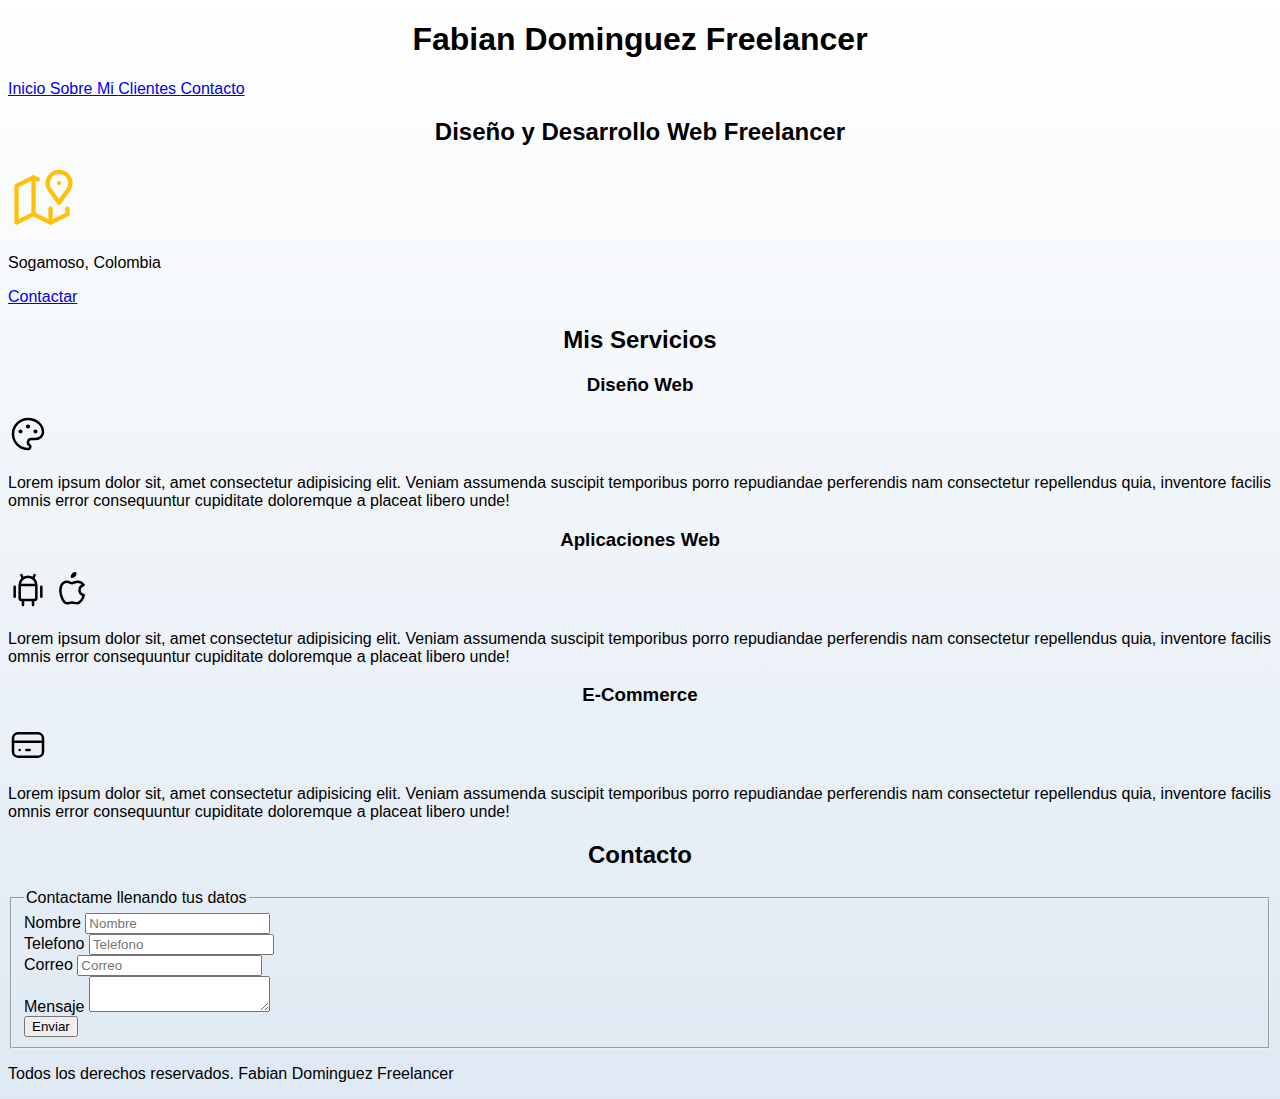
<file: Nosotros.html>
<!DOCTYPE html>
<html lang="es">
<head>
    <meta charset="UTF-8">
    <meta http-equiv="X-UA-Compatible" content="IE=edge">
    <meta name="viewport" content="width=device-width, initial-scale=1.0">
    <title>Programador Freelancer</title>
    <link rel="preload" href="css/styles.css" as="style">
    <link href="css/styles.css" rel="stylesheet">
</head>
<body>
    <header> <h1>Fabian Dominguez Freelancer</h1> </header>

    <nav>
        <a href="#"> Inicio </a>
        <a href="#"> Sobre Mi </a>
        <a href="#"> Clientes </a>
        <a href="#"> Contacto </a>
    </nav>

    <section>
        <h2>Diseño y Desarrollo Web Freelancer</h2>
        
            <svg xmlns="http://www.w3.org/2000/svg" class="icon icon-tabler icon-tabler-map-2" width="68" height="68" viewBox="0 0 24 24" stroke-width="1.5" stroke="#FFC107" fill="none" stroke-linecap="round" stroke-linejoin="round">
                <path stroke="none" d="M0 0h24v24H0z" fill="none"/>
                <line x1="18" y1="6" x2="18" y2="6.01" />
                <path d="M18 13l-3.5 -5a4 4 0 1 1 7 0l-3.5 5" />
                <polyline points="10.5 4.75 9 4 3 7 3 20 9 17 15 20 21 17 21 15" />
                <line x1="9" y1="4" x2="9" y2="17" />
                <line x1="15" y1="15" x2="15" y2="20" />
              </svg>
        
        <p>Sogamoso, Colombia</p>
        <a href="#"> Contactar </a>
    </section>
    

    <main>
        <h2>Mis Servicios</h2>

        <section>
            <h3>Diseño Web</h3>
            <svg xmlns="http://www.w3.org/2000/svg" class="icon icon-tabler icon-tabler-palette" width="40" height="40" viewBox="0 0 24 24" stroke-width="1.5" stroke="#000000" fill="none" stroke-linecap="round" stroke-linejoin="round">
                <path stroke="none" d="M0 0h24v24H0z" fill="none"/>
                <path d="M12 21a9 9 0 1 1 0 -18a9 8 0 0 1 9 8a4.5 4 0 0 1 -4.5 4h-2.5a2 2 0 0 0 -1 3.75a1.3 1.3 0 0 1 -1 2.25" />
                <circle cx="7.5" cy="10.5" r=".5" fill="currentColor" />
                <circle cx="12" cy="7.5" r=".5" fill="currentColor" />
                <circle cx="16.5" cy="10.5" r=".5" fill="currentColor" />
              </svg>
            <p>Lorem ipsum dolor sit, amet consectetur adipisicing elit. Veniam assumenda suscipit temporibus porro repudiandae perferendis nam consectetur repellendus quia, inventore facilis omnis error consequuntur cupiditate doloremque a placeat libero unde!</p>
           
        </section>
        <section>
            <h3>Aplicaciones Web</h3>
            <svg xmlns="http://www.w3.org/2000/svg" class="icon icon-tabler icon-tabler-brand-android" width="40" height="40" viewBox="0 0 24 24" stroke-width="1.5" stroke="#000000" fill="none" stroke-linecap="round" stroke-linejoin="round">
                <path stroke="none" d="M0 0h24v24H0z" fill="none"/>
                <line x1="4" y1="10" x2="4" y2="16" />
                <line x1="20" y1="10" x2="20" y2="16" />
                <path d="M7 9h10v8a1 1 0 0 1 -1 1h-8a1 1 0 0 1 -1 -1v-8a5 5 0 0 1 10 0" />
                <line x1="8" y1="3" x2="9" y2="5" />
                <line x1="16" y1="3" x2="15" y2="5" />
                <line x1="9" y1="18" x2="9" y2="21" />
                <line x1="15" y1="18" x2="15" y2="21" />
              </svg>
              <svg xmlns="http://www.w3.org/2000/svg" class="icon icon-tabler icon-tabler-brand-apple" width="40" height="40" viewBox="0 0 24 24" stroke-width="1.5" stroke="#000000" fill="none" stroke-linecap="round" stroke-linejoin="round">
                <path stroke="none" d="M0 0h24v24H0z" fill="none"/>
                <path d="M9 7c-3 0 -4 3 -4 5.5c0 3 2 7.5 4 7.5c1.088 -.046 1.679 -.5 3 -.5c1.312 0 1.5 .5 3 .5s4 -3 4 -5c-.028 -.01 -2.472 -.403 -2.5 -3c-.019 -2.17 2.416 -2.954 2.5 -3c-1.023 -1.492 -2.951 -1.963 -3.5 -2c-1.433 -.111 -2.83 1 -3.5 1c-.68 0 -1.9 -1 -3 -1z" />
                <path d="M12 4a2 2 0 0 0 2 -2a2 2 0 0 0 -2 2" />
              </svg>
            <p>Lorem ipsum dolor sit, amet consectetur adipisicing elit. Veniam assumenda suscipit temporibus porro repudiandae perferendis nam consectetur repellendus quia, inventore facilis omnis error consequuntur cupiditate doloremque a placeat libero unde!</p>
            </section>
        <section>
            <h3>E-Commerce</h3>
            <svg xmlns="http://www.w3.org/2000/svg" class="icon icon-tabler icon-tabler-credit-card" width="40" height="40" viewBox="0 0 24 24" stroke-width="1.5" stroke="#000000" fill="none" stroke-linecap="round" stroke-linejoin="round">
                <path stroke="none" d="M0 0h24v24H0z" fill="none"/>
                <rect x="3" y="5" width="18" height="14" rx="3" />
                <line x1="3" y1="10" x2="21" y2="10" />
                <line x1="7" y1="15" x2="7.01" y2="15" />
                <line x1="11" y1="15" x2="13" y2="15" />
              </svg>
            <p>Lorem ipsum dolor sit, amet consectetur adipisicing elit. Veniam assumenda suscipit temporibus porro repudiandae perferendis nam consectetur repellendus quia, inventore facilis omnis error consequuntur cupiditate doloremque a placeat libero unde!</p>
         </section>
    
    </main>
  
    
        <section> 
        <h2>Contacto</h2>

        <form action="">
            
           <fieldset>
            <legend>Contactame llenando tus datos</legend>
            <div>
                <label>Nombre</label>
                <input type="text" placeholder="Nombre">
             </div>
             <div>
                 <label>Telefono</label>
                 <input type="number" placeholder="Telefono">
            </div>
             <div>
                <label>Correo</label>
                <input type="email" placeholder="Correo">
            </div>
            <div>
                <label>Mensaje</label>
                <textarea></textarea>
            </div>
            <div><input type="submit" value="Enviar"></div>
            
           </fieldset> 
        </form>
        
        </section>

        <footer> <p>Todos los derechos reservados. Fabian Dominguez Freelancer </p></footer>

    

</body>
</html>
</file>
<file: css/styles.css>
/*Global */
:root {
  --blanco: #ffffff;
  --oscuro: #212121;
  --primario: #ffc107;
  --secundario: #0097a7;
  --gris: rgba(61, 60, 61, 0.333);
  --gris-claro: #dfe9f3;
}
html {
  font-size: 62.5%;
  box-sizing: border-box;
  scroll-snap-type: y mandatory;
}
/*scroll */
.servicios,
.navegacion-principal,
.formulario,
.footer {
  scroll-snap-align: center;
  scroll-snap-stop: always;
}
*,
*:before,
*:after {
  box-sizing: inherit;
}

body {
  font-size: 16px; /* 1 rem = 10px*/
  font-family: "Krub", sans-serif;
  background-image: linear-gradient(
    to top,
    var(--gris-claro) 0%,
    var(--blanco) 100%
  );
}
.h1 {
  font-size: 3.8rem;
}
.h2 {
  font-size: 2.8rem;
}
.h3 {
  font-size: 1.8rem;
}
h1,
h2,
h3 {
  text-align: center;
}
.contenedor {
  display: flex;
  flex-direction: column;
  justify-content: center;
  align-items: center;
  max-width: 120rem;
  margin: 0 auto 0 auto;
}
.sombra {
  box-shadow: 0px 5px 15px 0px rgba(189, 189, 189, 1);
  padding: 2rem;
}

.boton {
  background-color: var(--secundario);
  color: var(--blanco);
  text-decoration: none;
  padding: 1rem 3rem;
  margin-top: 3rem;
  font-size: 2rem;
  text-transform: uppercase;
  font-weight: bold;
  border-radius: 0.5;
  width: 90%;
  text-align: center;
  border: none;
}
@media (min-width: 768px) {
  .boton {
    width: auto;
  }
}
/* Titulos  */
.titulo span {
  font-size: 2rem;
}

/* Navegacion*/
.nav-bg {
  background-color: var(--secundario);
}

.navegacion-principal {
  display: flex;
  flex-direction: column;
  justify-content: space-around;
}
.navegacion-principal a {
  display: block;
  text-align: center;
  color: var(--blanco);
  text-decoration: none;
  font-size: 2rem;
  font-weight: 700;
  padding: 1rem;
}

.navegacion-principal a:hover {
  background-color: #ffc107;
  color: var(--oscuro);
}

@media (min-width: 768px) {
  .navegacion-principal {
    flex-direction: row;
  }
}
/* hero */
.hero {
  background-image: url("/freelancer_inicio/img/hero.jpg");
  background-repeat: no-repeat;
  background-size: cover;
  height: 450px;
  margin-bottom: 2rem;
  position: relative;
}

.contenido-hero {
  position: absolute;
  background-color: rgb(0 0 0 / 70%);
  width: 100%;
  height: 100%;

  display: flex;
  flex-direction: column;
  align-items: center;
  justify-content: center;
}

.contenido-hero h2,
.contenido-hero p {
  color: var(--blanco);
}
.ubicacion {
  display: flex;
  align-items: flex-end;
}
.servicios,
.navegacion-principal {
  scroll-snap-align: center;
  scroll-snap-stop: always;
}
@media (min-width: 768px) {
  .servicios {
    display: grid;
    grid-template-columns: repeat(3, 1fr);
    column-gap: 1rem;
  }
}
.servicio {
  display: flex;
  flex-direction: column;
  align-items: center;
}
.servicio h3 {
  color: var(--secundario);
  font-weight: bold;
}
.servicio p {
  line-height: 2;
  text-align: center;
}
.servicio .icons {
  height: 15rem;
  width: 15rem;
  background-color: var(--primario);
  border-radius: 50%;
  display: flex;
  justify-content: center;
  align-items: center;
}
.formulario fieldset {
  border: none;
}
.formulario legend {
  text-align: center;
  font-size: 1.8rem;
  text-transform: uppercase;
  font-weight: 700;
  margin-bottom: 2 rem;
  color: var(--primario);
}
.formulario {
  background-color: var(--gris);
  width: 60rem;
  margin: 0 auto;
  padding: 2rem;
  border-radius: 1rem;
}

/* Estilo responsive utilizando una media query */
@media (max-width: 768px) {
  .formulario {
    width: min(60rem, 100%);
  }
}

@media (max-width: 768px) {
  .contenedor-campos {
    display: grid;
    grid-template-columns: 50% 50%;
    grid-template-rows: auto auto 20 rem;
    column-gap: 1rem;
  }
  .campo:nth-child(3) {
    grid-column: 1 / 3;
  }
  .campo:nth-child(4) {
    grid-column: 1 / 3;
  }
}

.campo {
  margin-bottom: 1rem;
}
.campo label {
  color: var(--blanco);
  font-weight: bold;
  margin-bottom: 0.5rem;
  margin-top: 0.5rem;
  display: block;
}

.input-text {
  width: 100%;
  border: none;
  padding: 1.5rem;
  border-radius: 1.5rem;
}
.boton-submit {
  background-color: var(--secundario);
  color: var(--blanco);
  text-decoration: none;
  padding: 1rem 3rem;
  margin-top: 3rem;
  font-size: 2rem;
  text-transform: uppercase;
  font-weight: bold;
  border-radius: 0.5;
  width: 100%;
  text-align: center;
  border: none;
  cursor: pointer;
}

.campo textarea {
  height: 18rem;
  border: none;
}

.footer {
  text-align: center;
}
</file>
